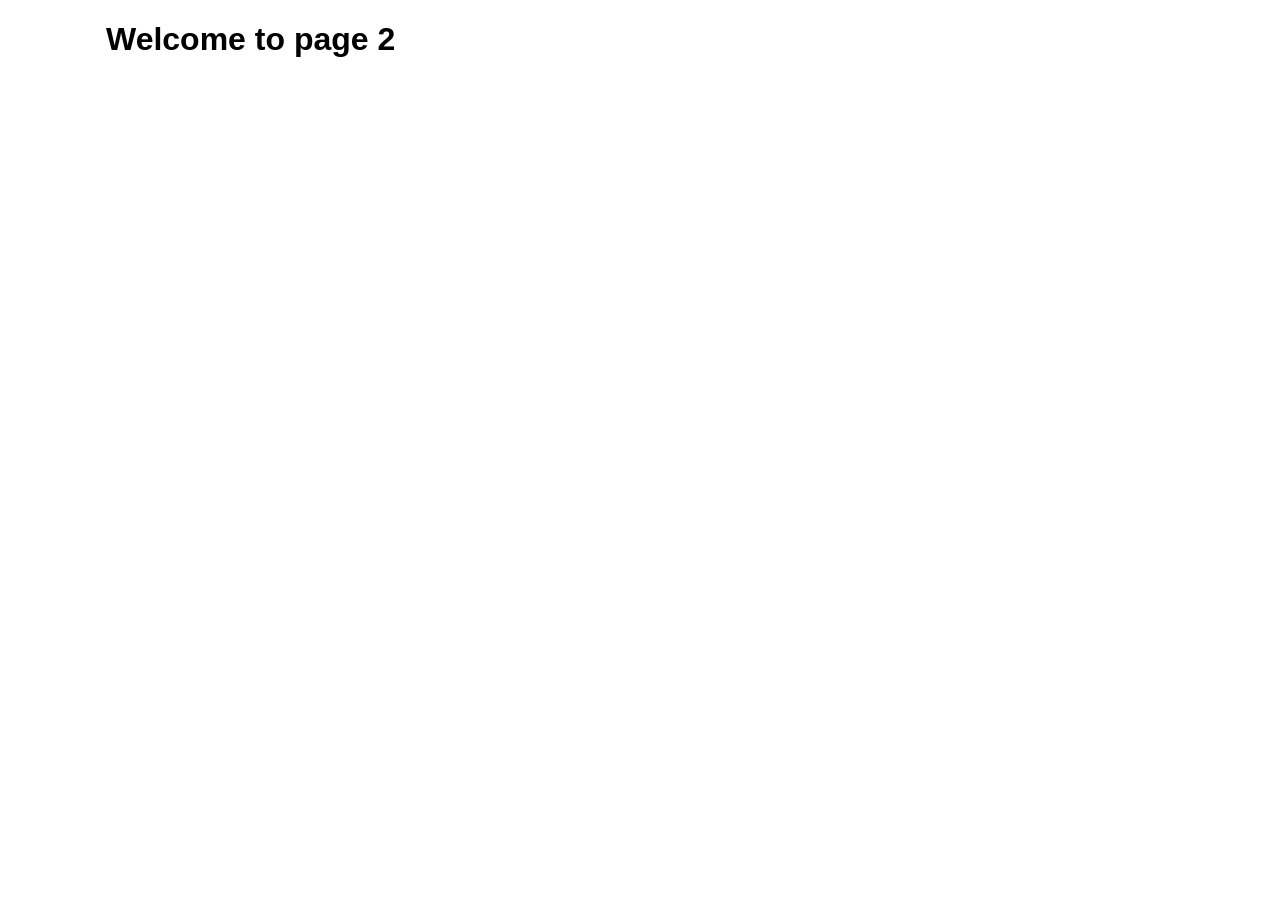
<file: src/page-2.html>
<!DOCTYPE html>
<html lang="en">
  <head>
    <meta charset="UTF-8" />
    <meta http-equiv="X-UA-Compatible" content="IE=edge" />
    <meta name="viewport" content="width=device-width, initial-scale=1.0" />
    <title>Page 2</title>
    <link rel="stylesheet" href="./css/styles.css" />
  </head>
  <body>
    <load
      src="./partials/header.html"
      icon-path="./img/sprite.svg#logo"
      highlight-act="active"
    />

    <main>
      <div class="container">
        <h1 class="main-title">
          <span class="main-title-gradient">Welcome</span> to page 2
        </h1>
        <load src="./partials/back-link.html" />
      </div>
    </main>

    <load src="./partials/footer.html" />
  </body>
</html>
</file>
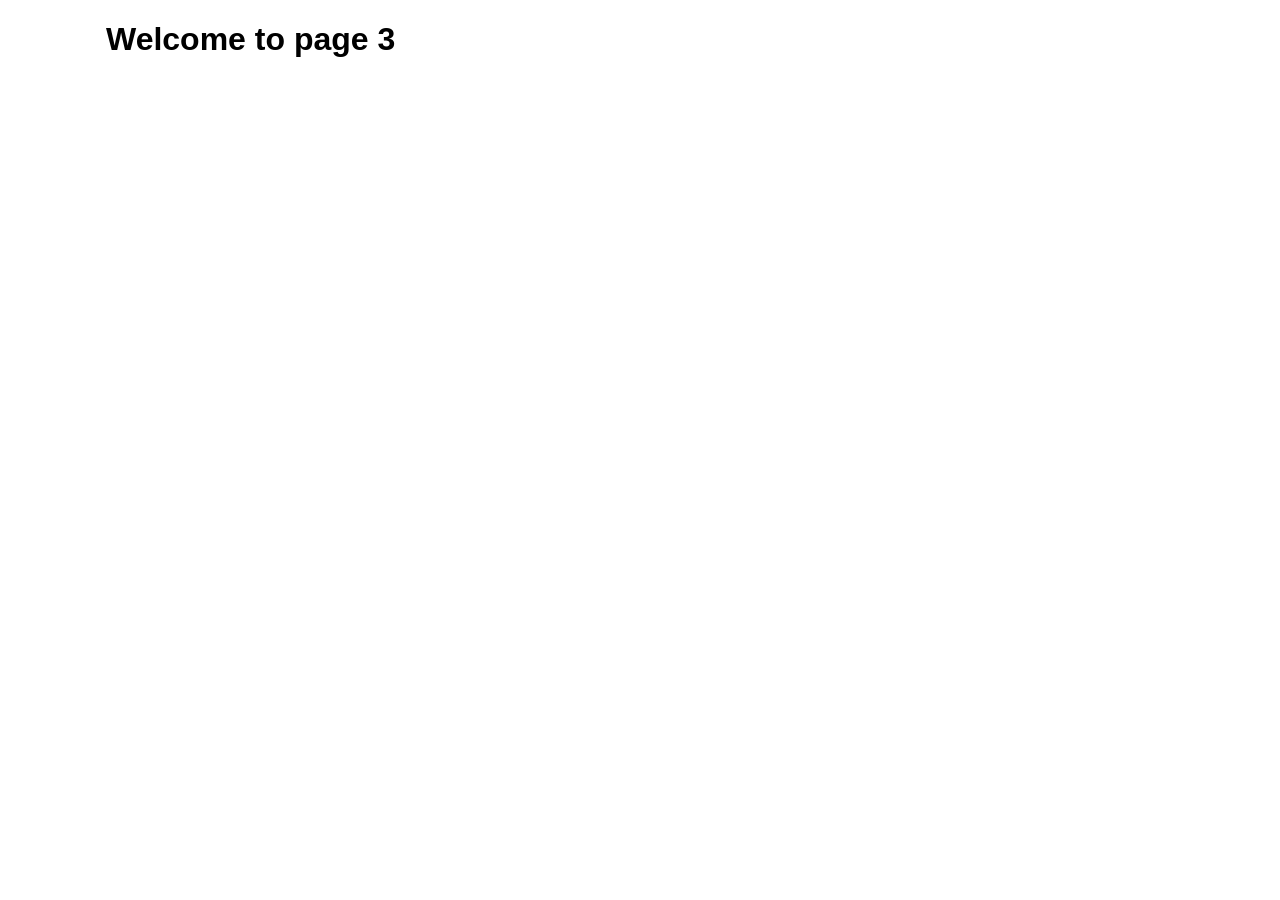
<file: src/page-3.html>
<!DOCTYPE html>
<html lang="en">
  <head>
    <meta charset="UTF-8" />
    <meta http-equiv="X-UA-Compatible" content="IE=edge" />
    <meta name="viewport" content="width=device-width, initial-scale=1.0" />
    <title>Page 3</title>
    <link rel="stylesheet" href="./css/styles.css" />
  </head>
  <body>
    <load
      src="./partials/header.html"
      icon-path="./img/sprite.svg#logo"
      highlight-curr="active"
    />

    <main>
      <div class="container">
        <h1 class="main-title">
          <span class="main-title-gradient">Welcome</span> to page 3
        </h1>
        <load src="./partials/back-link.html" />
      </div>
    </main>

    <load src="./partials/footer.html" />
  </body>
</html>
</file>
<file: src/css/styles.css>
body {
    margin: 0 20px;
    font-family: Arial, sans-serif;
  }

  .topbar {
    position: absolute;
    top: 20px;
    left: 50%;
    transform: translateX(-50%);
    display: flex;
    align-items: center;
    gap: 8px;
  }

  .search-wrap {
    display: flex;
    align-items: center;
    gap: 12px;
    background: transparent;
  }

  .search-input {
    width: 272px;
    height: 40px;
    border-radius: 4px;
    border-color: #808080;
  }

  .search-input:hover {
    border-color: #000000;
  }

  .search-btn {
    width: 91px;
    height: 40px;
    border-radius: 8px;
    border: none;
    background-color: #4E75FF;
    color: white;
    font-size: 13px;
    cursor: pointer;
    padding-top: 8px;
    padding-right: 16px;
    padding-bottom: 8px;
    padding-left: 16px;
  }

  .search-btn:hover {
    background-color: #6C8CFF;
  }

  .container {
    max-width: 1100px;
    margin: 18px auto;
    padding: 0 16px;
    box-sizing: border-box
  }

  .gallery {
    display: grid;
    grid-template-columns: repeat(auto-fill, minmax(250px, 1fr));
    gap: 14px;
    margin-top: 80px;
  }


  .card {
    background: var(--card);
    border-radius: 10px;
    overflow: hidden;
    box-shadow: 0 6px 18px rgba(12, 12, 20, 0.06);
    display: flex;
    flex-direction: column;
  }

  .card img {
    width: 100%;
    height: 160px;
    object-fit: cover;
    display: block
  }

  .card .meta {
    padding: 10px;
    font-size: 13px;
    color: var(--muted);
    display: flex;
    justify-content: space-between;
    align-items: center
  }

  .card .meta a {
    font-size: 12px;
    color: #2563eb;
    text-decoration: none
  }


  /* Modal */
  .modal {
    position: fixed;
    inset: 0;
    display: none;
    align-items: center;
    justify-content: center;
    background: rgba(0, 0, 0, 0.6);
    z-index: 60
  }

  .modal.open {
    display: flex
  }

  .modal .modal-inner {
    max-width: 92vw;
    max-height: 90vh;
    border-radius: 8px;
    overflow: auto;
    background: #fff;
    padding: 12px
  }

  .modal img {
    max-width: 100%;
    height: auto;
    display: block
  }

  .modal-close {
    float: right;
    border: 0;
    background: transparent;
    font-size: 18px;
    cursor: pointer
  }

  .modal-user {
    margin: 8px 0 0;
    font-size: 13px;
    color: #444
  }

  #loader {
    position: fixed;
    top: 50%;
    left: 50%;
    transform: translate(-50%, -50%);
    z-index: 200;
    display: none;
    /* başlangıçta gizli */
  }
</file>
